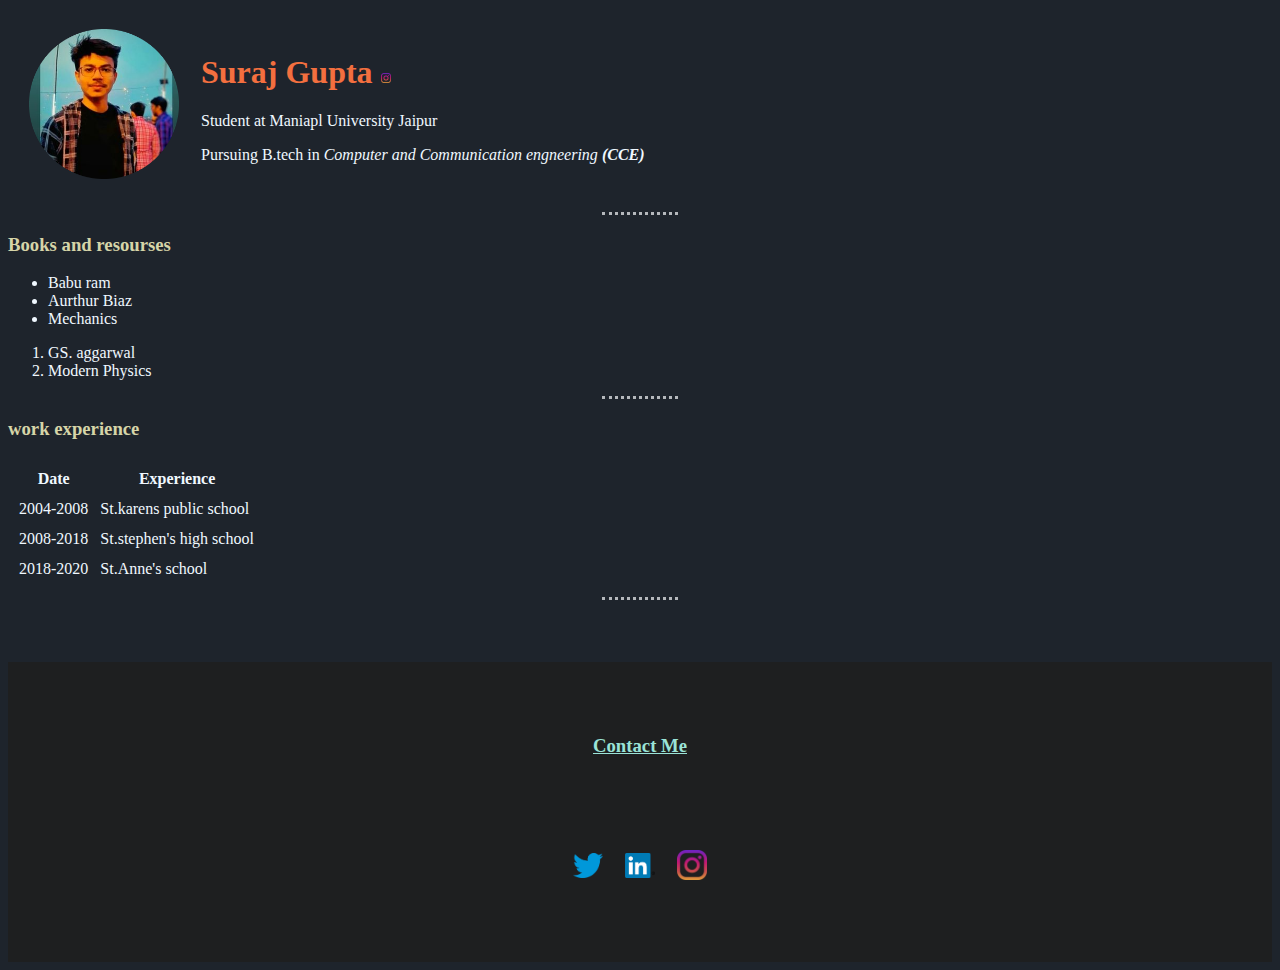
<file: index.html>
<!DOCTYPE html>
        <html lang="en">
        <head>
            <meta charset="UTF-8">
            <meta http-equiv="X-UA-Compatible" content="IE=edge">
            <meta name="viewport" content="width=device-width, initial-scale=1.0">
            <link rel="stylesheet" href="Css/style.css">
            <title> 
                Suraj gupta
                
            </title>
            
            

        </head>


        <body>

            <table cellspacing = "20">
                <tr>
                    <td>
            <img src= "images/288887694_724381148784749_2384905764847310598_n-modified.png" width="150px"></td>
            <td>
                <h1>Suraj Gupta     <a href="https://www.instagram.com/_gsuraj_/" ><img src="images/174855.png" alt="" width="10px" height="10px"> </a></h1> 
                <p>Student at Maniapl University Jaipur </p>
            <p>Pursuing B.tech in <em>Computer and Communication engneering <strong>(CCE)</strong></em></p>
            
        </td>
        </tr>

        </table>
        <hr>
            

            <h3>Books and resourses</h3>

            <ul>
                <li>Babu ram</li>
                <li>Aurthur Biaz</li>
                <li>Mechanics</li>
            </ul>

        <ol>
            <li>GS. aggarwal</li>
            <li>Modern Physics</li>
        </ol>
        <hr>

        <h3>work experience</h3>
        <table cellspacing = "10">
            <thead>
                <tr>
                    <th>Date</th>
                    <th>Experience</th>
                </tr>
            </thead>
            <tr>
                <td>2004-2008</td>
                <td>St.karens public school</td>

            </tr>
            <tr>
            <td>2008-2018</td>

            <td>St.stephen's high school</td>
            </tr>

            <tr>
                <td>2018-2020</td>
                <td>St.Anne's school</td>
            </tr>
        </table>





        </body>







        <hr>

        <br>
        <br>
        <br>




        <footer>

            <br>
            <br>
            <br>
            <center>
        <h3> <a href="contact.html">Contact Me</a></h3>


        <br>
        <br>
        <br>
        <table cellspacing = "20">
            <tr>
                <td><img src="images/twitter-logo-7249D46199-seeklogo.com.png" alt="" width="30px"></td>
                <td><img src="images/linkedin-in-icon-logo-2E34704F04-seeklogo.com.png" alt="" width="30px"></td>
                <td><img src="images/174855.png" alt="" width="30px"></td>
            </tr>
        </table>

        </center>
        </footer>

        </html>
</file>
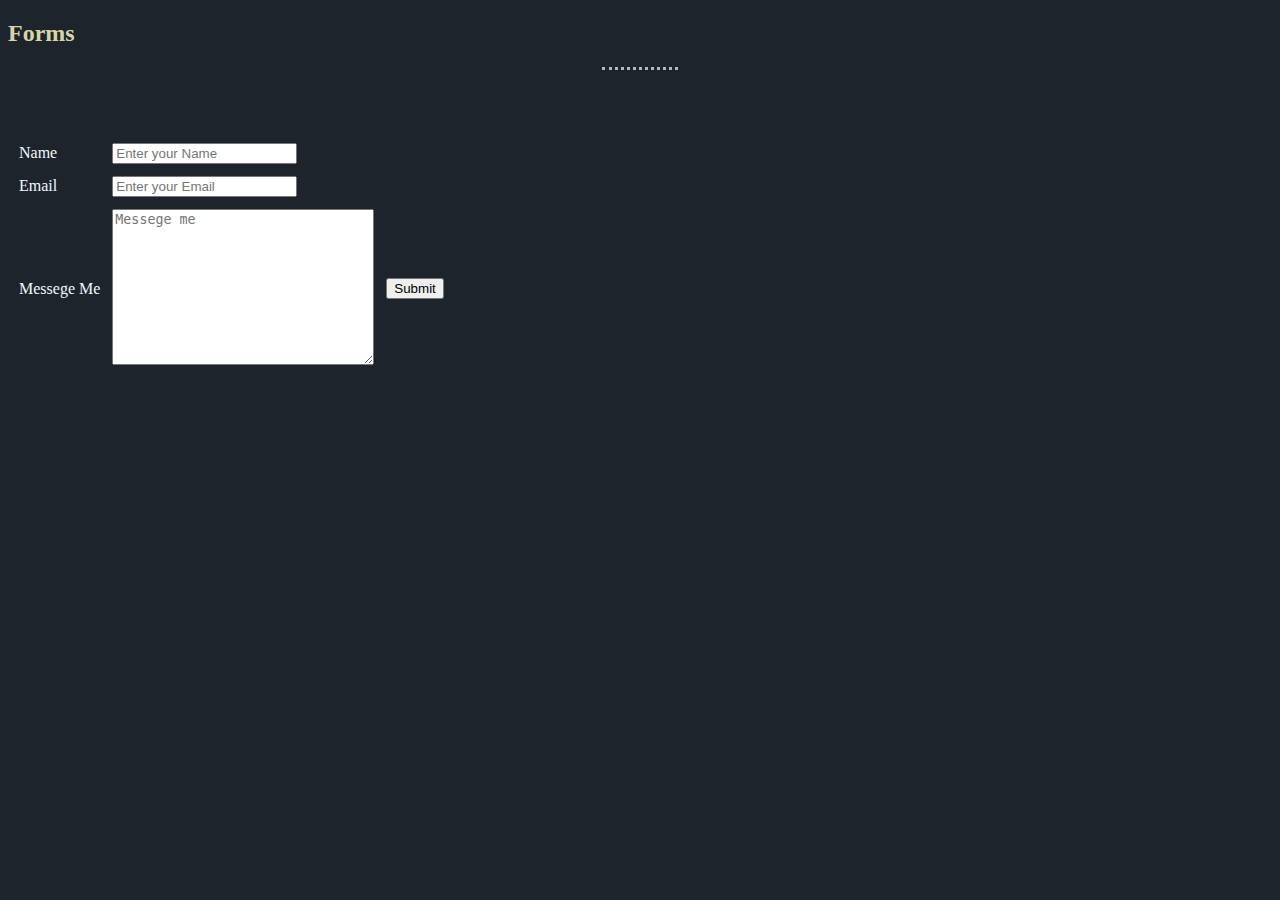
<file: contact.html>
<!DOCTYPE html>
<html lang="en">
<head>
    <meta charset="UTF-8">
    <meta http-equiv="X-UA-Compatible" content="IE=edge">
    <meta name="viewport" content="width=device-width, initial-scale=1.0">
    <link rel="stylesheet" href="Css/style.css">
    <title>Contact Me</title>
</head>
<body>
    <h2>Forms</h2>
    <hr>

    <table cellspacing = "10">
    <form action="mailto:surajgupt880@gmail.com" method="post" enctype="text/plain">
    <tr>
    <td><label for="Name">Name</label></td>
    <td><input type="text" name="Name" placeholder="Enter your Name" ></td>
    </tr>
    <br>

    <tr>
    <td><label for="Email">Email</label></td>
    <td><input type="Email" name="Email" id="" placeholder="Enter your Email"></td>
</tr>
    <br>
    <tr>
        <td><label for="Messege">Messege Me</label></td>
    <td><textarea name="Messege me" id="" cols="30" rows="10" placeholder="Messege me"></textarea></td>
     <br>

    <td><input type="submit" name="" id=""></td>
</tr>

<tr>

</tr>

</form>
</table>
    
</body>
</html>
</file>
<file: Css/style.css>
body{
            background-color: #1e242c;
            color: aliceblue;
        }
        hr{
            
            border-style: none;
            border-top-style: dotted;
            width: 6%;
            border-width: 3px;
            border-color: #b5b8bc;
        }
        footer{
            height: 300px;
        }
        h1{
            color: #f36f3f;
        }
        h2{
            color: #D6D5A8;
        }
        h3{
            color: #D6D5A8;
        }
        a{
            color: #9ae3d7;
        }
        footer{
            background-color: #1e1f20;
        }
</file>
